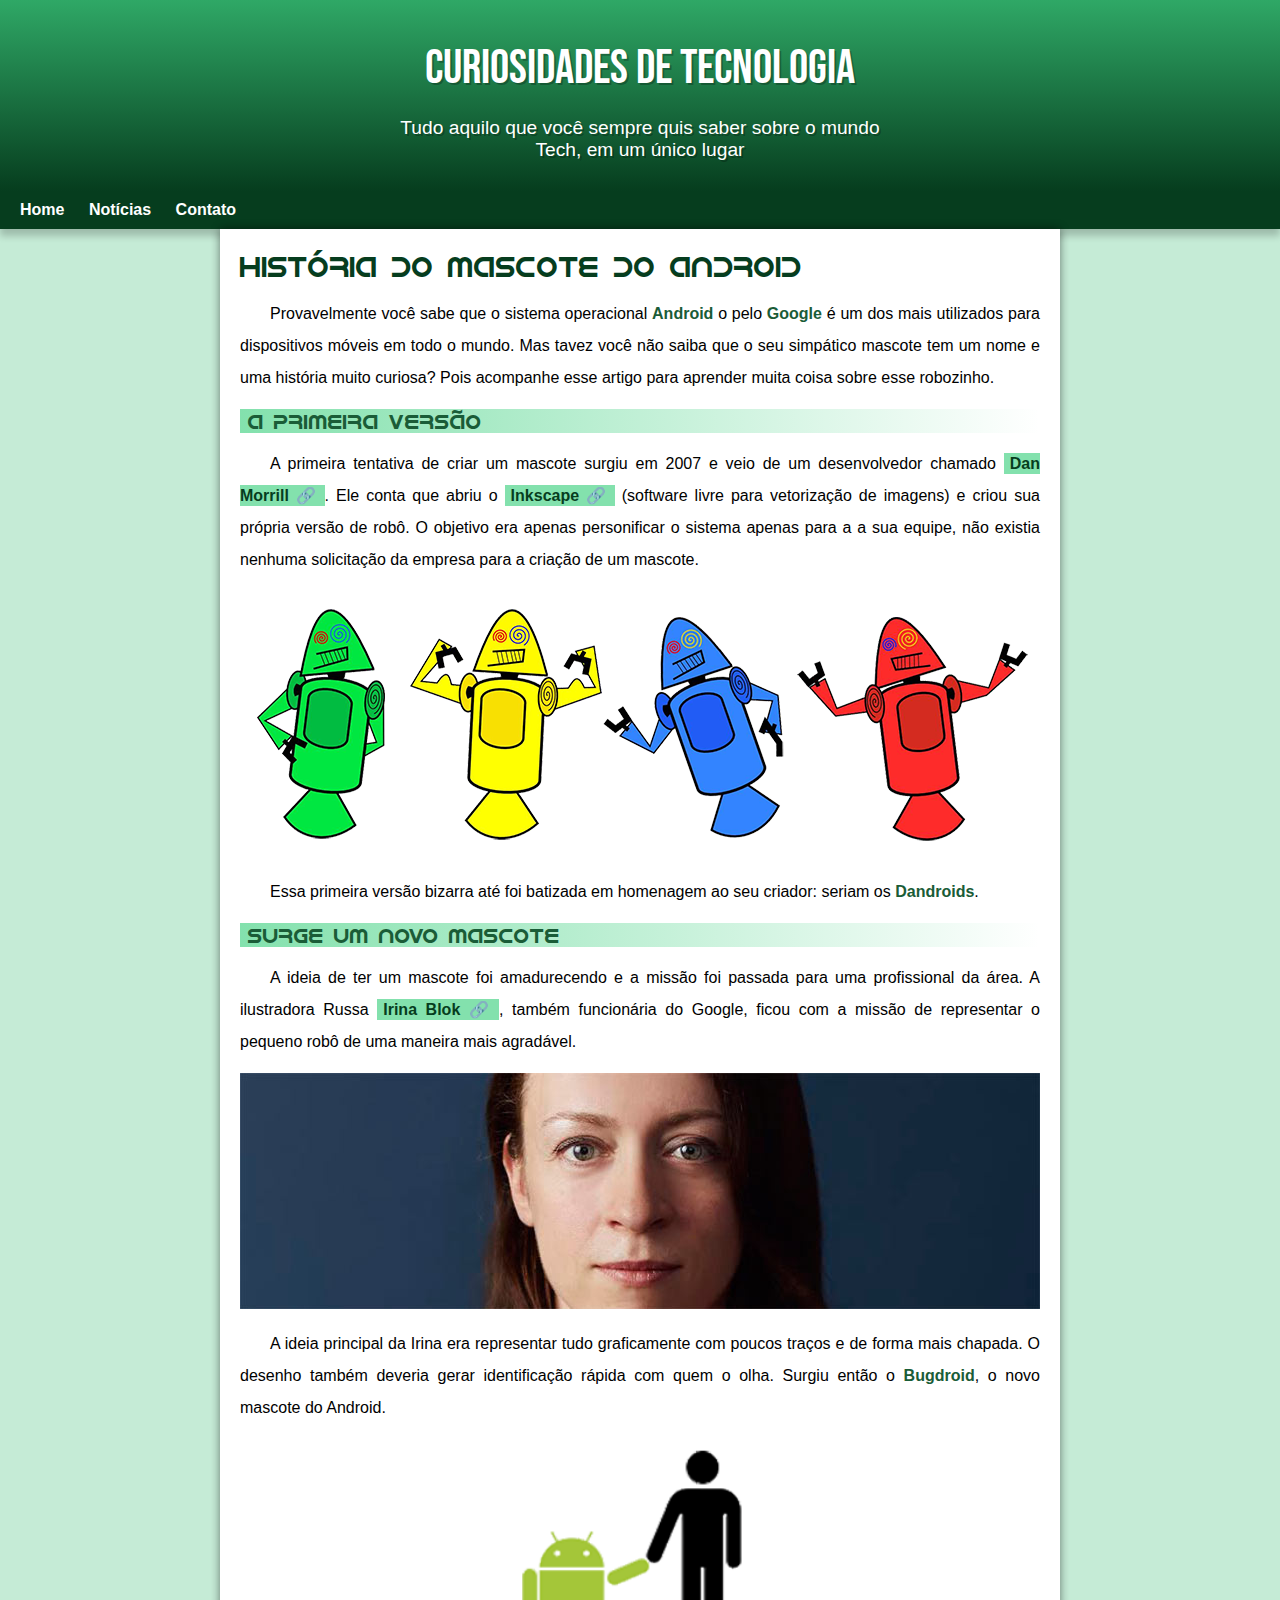
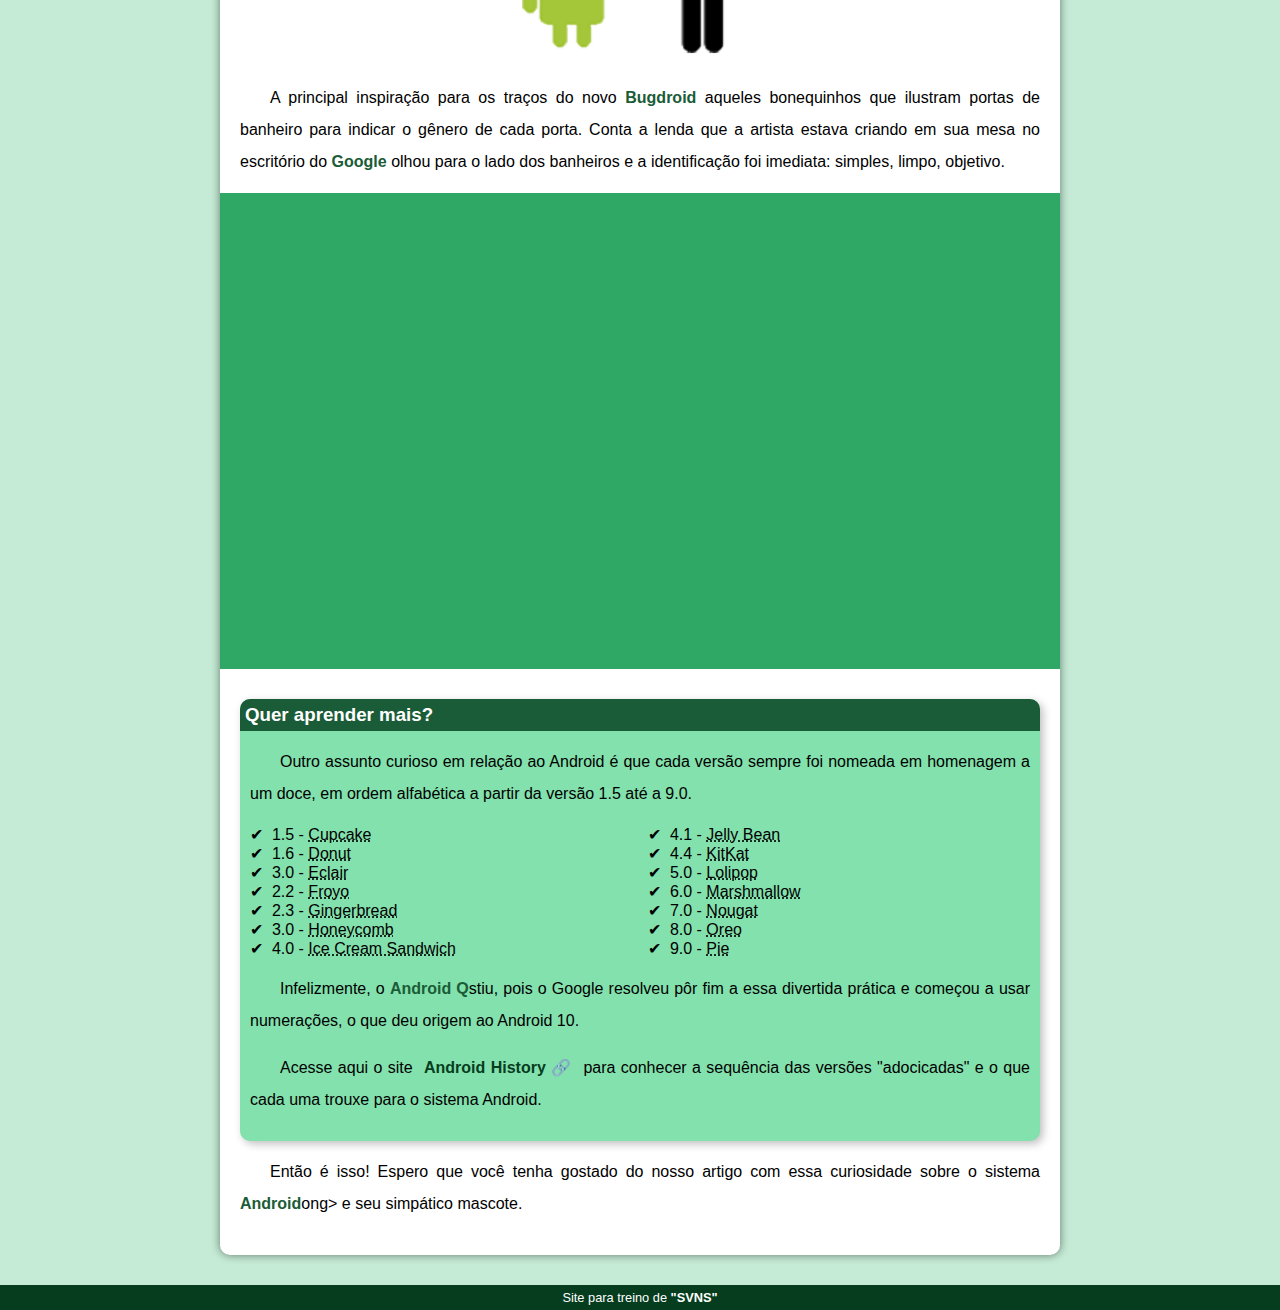
<file: index.html>
<!DOCTYPE html>
<html lang="pt-br">
<head>
    <meta charset="UTF-8">
    <meta name="viewport" content="width=device-width, initial-scale=1.0">
    <title>Como surgiu o mascote do Android?</title>
    <link rel="shortcut icon" href="imagens/favicon.ico" type="image/x-icon">
    <link rel="stylesheet" href="estilos/style.css">
</head>
<body>
    <header>
        <h1>Curiosidades de Tecnologia</h1>
        <p>Tudo aquilo que você sempre quis saber sobre o mundo Tech, em um único lugar</p>
    </header>
    <nav>
        <a href="#">Home</a>
        <a href="#">Notícias</a>
        <a href="#">Contato</a>
    </nav>
    <main>
        <article>
            <h1>História do Mascote do Android</h1>

            <p>Provavelmente você sabe que o sistema operacional <strong>Android</strong> o pelo <strong>Google</strong> é um dos mais utilizados para dispositivos móveis em todo o mundo. Mas tavez você não saiba que o seu simpático mascote tem um nome e uma história muito curiosa? Pois acompanhe esse artigo para aprender muita coisa sobre esse robozinho.</p>

            <h2>A primeira versão</h2>

            <p>A primeira tentativa de criar um mascote surgiu em 2007 e veio de um desenvolvedor chamado <a href="https://androidcommunity.com/dan-morrill-shows-us-the-android-mascot-that-almost-was-20130103/" target="_blank" class="externo">Dan Morrill</a>. Ele conta que abriu o <a href="https://inkscape.org/pt-br/" target="_blank" class="externo">Inkscape</a> (software livre para vetorização de imagens) e criou sua própria versão de robô. O objetivo era apenas personificar o sistema apenas para a a sua equipe, não existia nenhuma solicitação da empresa para a criação de um mascote.</p>

            <picture>
                <source media="(max-width: 600px)" srcset="imagens/dan-droids-pq.png">
                <img src="imagens/dan-droids.png" alt="Primeiro mascote do Android">
            </picture>

            <p>Essa primeira versão bizarra até foi batizada em homenagem ao seu criador: seriam os <strong>Dandroids</strong>.</p>

            <h2>Surge um novo mascote</h2>

            <p>A ideia de ter um mascote foi amadurecendo e a missão foi passada para uma profissional da área. A ilustradora Russa <a href="https://www.irinablok.com/" target="_blank" class="externo">Irina Blok</a>, também funcionária do Google, ficou com a missão de representar o pequeno robô de uma maneira mais agradável.</p>

            <picture>
                <source media="(max-width: 600px)" srcset="imagens/irina-blok-pq.jpg">
                <img src="imagens/irina-blok.jpg" alt="Irina Blok, criador do Bugdroid">
            </picture>

            <p>A ideia principal da Irina era representar tudo graficamente com poucos traços e de forma mais chapada. O desenho também deveria gerar identificação rápida com quem o olha. Surgiu então o <strong>Bugdroid</strong>, o novo mascote do Android.</p>

            <img src="imagens/bugdroid.png" class="pequena" alt="Bugdroid">

            <p>A principal inspiração para os traços do novo <strong>Bugdroid</strong> aqueles bonequinhos que ilustram portas de banheiro para indicar o gênero de cada porta. Conta a lenda que a artista estava criando em sua mesa no escritório do <strong>Google</strong> olhou para o lado dos banheiros e a identificação foi imediata: simples, limpo, objetivo.</p>

            <div class="video">
                <iframe width="560" height="315" src="https://www.youtube.com/embed/l2UDgpLz20M" title="YouTube video player" frameborder="0" allow="accelerometer; autoplay; clipboard-write; encrypted-media; gyroscope; picture-in-picture; web-share" allowfullscreen></iframe>
            </div>
            
            <aside>
                <h3>Quer aprender mais?</h3>

                <p>Outro assunto curioso em relação ao Android é que cada versão sempre foi nomeada em homenagem a um doce, em ordem alfabética a partir da versão 1.5 até a 9.0.</p>

                <ul>
                    <li>1.5 - <abbr title="Bolo de Copo">Cupcake</abbr></li>
                    <li>1.6 - <abbr title="Rosquinha">Donut</abbr></li>
                    <li>3.0 - <abbr title="Bomba">Eclair</abbr></li>
                    <li>2.2 - <abbr title="Iogurte congelado">Froyo</abbr></li>
                    <li>2.3 - <abbr title="Biscoito de gengibre">Gingerbread</abbr></li>
                    <li>3.0 - <abbr title="Favo de mel">Honeycomb</abbr></li>
                    <li>4.0 - <abbr title="Sanduiche de sorvete">Ice Cream Sandwich</abbr></li>
                    <li>4.1 - <abbr title="Jujuba">Jelly Bean</abbr></li>
                    <li>4.4 - <abbr title="Kitkat">KitKat</abbr></li>
                    <li>5.0 - <abbr title="Pirulito">Lolipop</abbr></li>
                    <li>6.0 - <abbr title="Marshmallow">Marshmallow</abbr></li>
                    <li>7.0 - <abbr title="Torrone">Nougat</abbr></li>
                    <li>8.0 - <abbr title="Oreo">Oreo</abbr></li>
                    <li>9.0 - <abbr title="Torta">Pie</abbr></li>
                </ul>

                <p>Infelizmente, o <strong>Android Q</strong>stiu, pois o Google resolveu pôr fim a essa divertida prática e começou a usar numerações, o que deu origem ao Android 10.</p>

                <p>Acesse aqui o site <a href="https://www.android.com/intl/en_uk/history/" target="_blank" class="externo">Android History</a> para conhecer a sequência das versões "adocicadas" e o que cada uma trouxe para o sistema Android.</p>
            </aside>

            <p>Então é isso! Espero que você tenha gostado do nosso artigo com essa curiosidade sobre o sistema <strong>Android</strong>ong> e seu simpático mascote.</p>
        </article>
    </main>
    <footer>
        <p>Site para treino de <a href="https://www.instagram.com/ss_vinicius11/" target="_blank">"SVNS"</a></p>
    </footer>
</body>
</html>
</file>
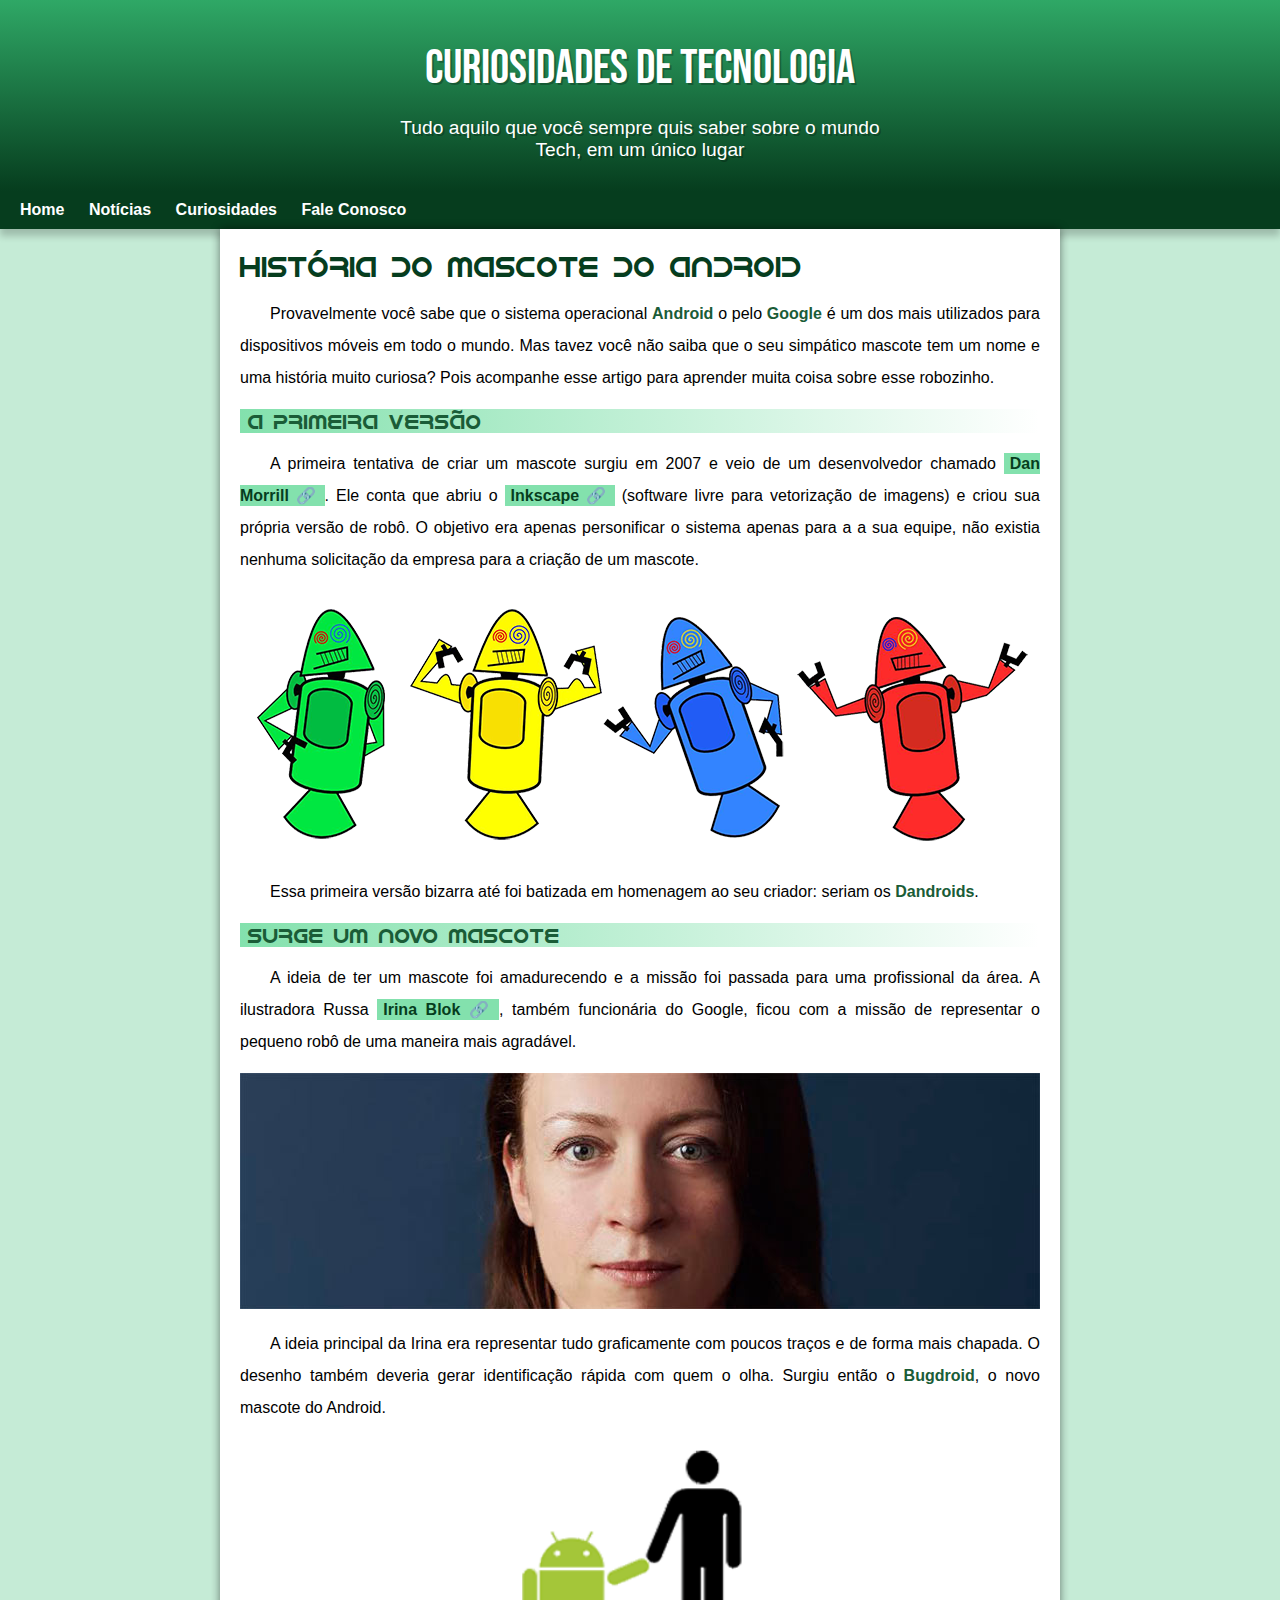
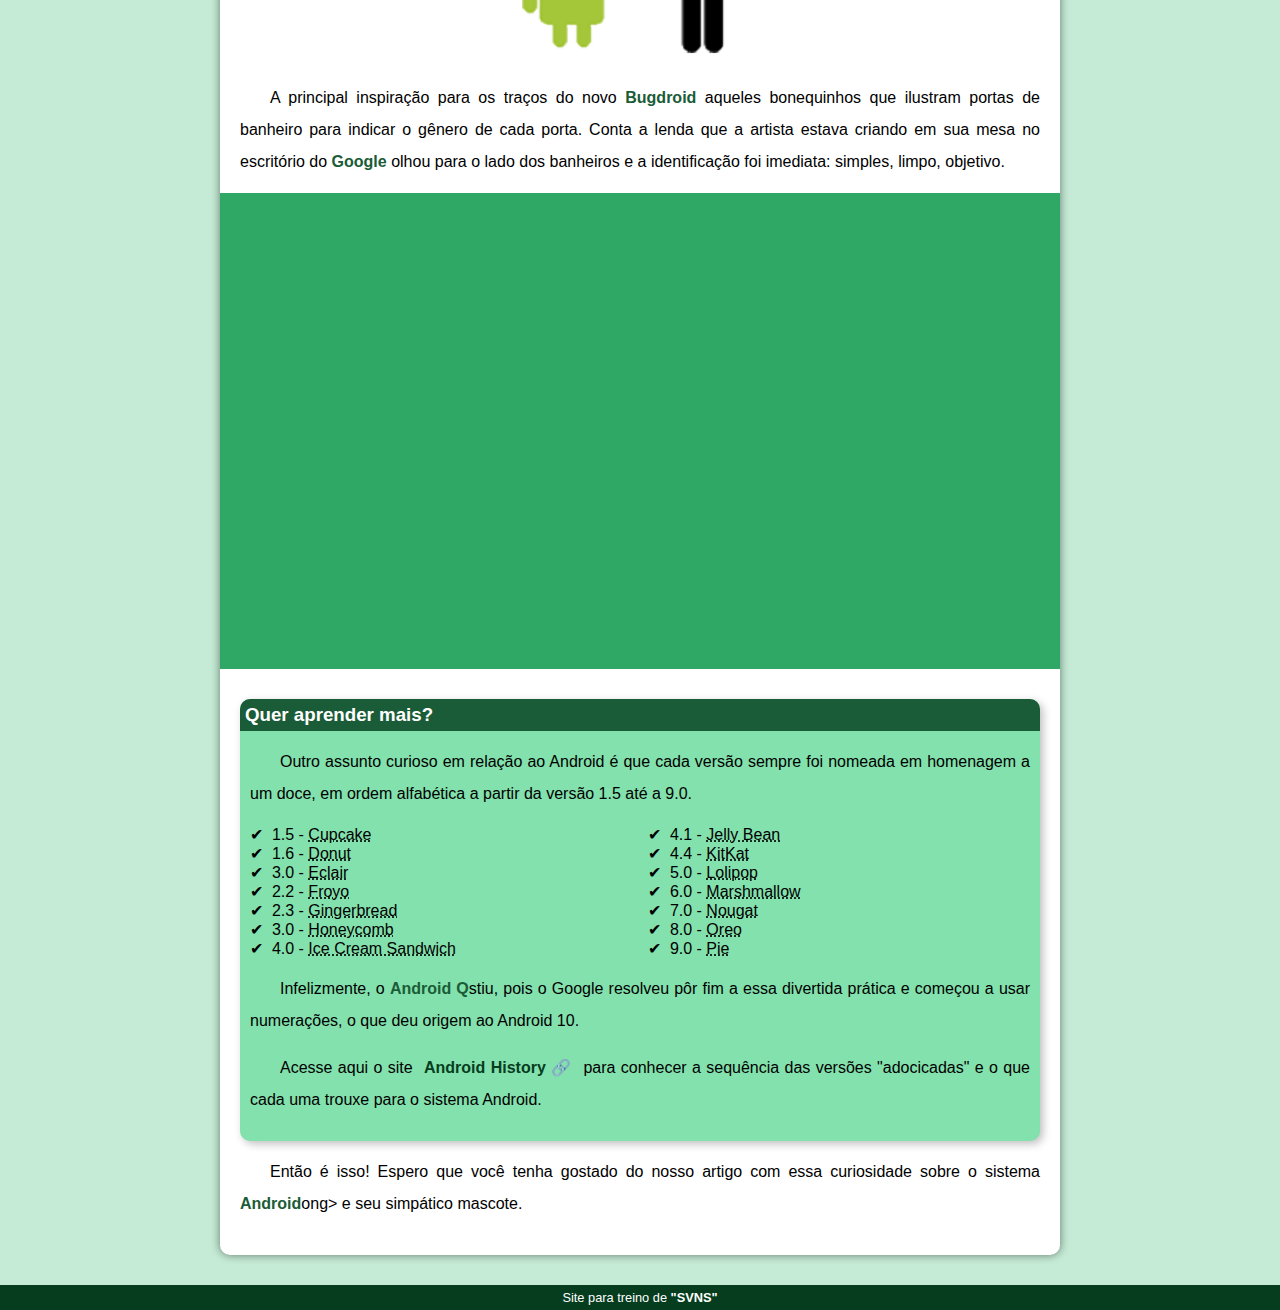
<file: android.html>
<!DOCTYPE html>
<html lang="pt-br">
<head>
    <meta charset="UTF-8">
    <meta name="viewport" content="width=device-width, initial-scale=1.0">
    <title>Como surgiu o mascote do Android?</title>
    <link rel="shortcut icon" href="imagens/favicon.ico" type="image/x-icon">
    <link rel="stylesheet" href="estilos/style.css">
</head>
<body>
    <header>
        <h1>Curiosidades de Tecnologia</h1>
        <p>Tudo aquilo que você sempre quis saber sobre o mundo Tech, em um único lugar</p>
    </header>
    <nav>
        <a href="#">Home</a>
        <a href="#">Notícias</a>
        <a href="#">Curiosidades</a>
        <a href="#">Fale Conosco</a>
    </nav>
    <main>
        <article>
            <h1>História do Mascote do Android</h1>

            <p>Provavelmente você sabe que o sistema operacional <strong>Android</strong> o pelo <strong>Google</strong> é um dos mais utilizados para dispositivos móveis em todo o mundo. Mas tavez você não saiba que o seu simpático mascote tem um nome e uma história muito curiosa? Pois acompanhe esse artigo para aprender muita coisa sobre esse robozinho.</p>

            <h2>A primeira versão</h2>

            <p>A primeira tentativa de criar um mascote surgiu em 2007 e veio de um desenvolvedor chamado <a href="https://androidcommunity.com/dan-morrill-shows-us-the-android-mascot-that-almost-was-20130103/" target="_blank" class="externo">Dan Morrill</a>. Ele conta que abriu o <a href="https://inkscape.org/pt-br/" target="_blank" class="externo">Inkscape</a> (software livre para vetorização de imagens) e criou sua própria versão de robô. O objetivo era apenas personificar o sistema apenas para a a sua equipe, não existia nenhuma solicitação da empresa para a criação de um mascote.</p>

            <picture>
                <source media="(max-width: 600px)" srcset="imagens/dan-droids-pq.png">
                <img src="imagens/dan-droids.png" alt="Primeiro mascote do Android">
            </picture>

            <p>Essa primeira versão bizarra até foi batizada em homenagem ao seu criador: seriam os <strong>Dandroids</strong>.</p>

            <h2>Surge um novo mascote</h2>

            <p>A ideia de ter um mascote foi amadurecendo e a missão foi passada para uma profissional da área. A ilustradora Russa <a href="https://www.irinablok.com/" target="_blank" class="externo">Irina Blok</a>, também funcionária do Google, ficou com a missão de representar o pequeno robô de uma maneira mais agradável.</p>

            <picture>
                <source media="(max-width: 600px)" srcset="imagens/irina-blok-pq.jpg">
                <img src="imagens/irina-blok.jpg" alt="Irina Blok, criador do Bugdroid">
            </picture>

            <p>A ideia principal da Irina era representar tudo graficamente com poucos traços e de forma mais chapada. O desenho também deveria gerar identificação rápida com quem o olha. Surgiu então o <strong>Bugdroid</strong>, o novo mascote do Android.</p>

            <img src="imagens/bugdroid.png" class="pequena" alt="Bugdroid">

            <p>A principal inspiração para os traços do novo <strong>Bugdroid</strong> aqueles bonequinhos que ilustram portas de banheiro para indicar o gênero de cada porta. Conta a lenda que a artista estava criando em sua mesa no escritório do <strong>Google</strong> olhou para o lado dos banheiros e a identificação foi imediata: simples, limpo, objetivo.</p>

            <div class="video">
                <iframe width="560" height="315" src="https://www.youtube.com/embed/l2UDgpLz20M" title="YouTube video player" frameborder="0" allow="accelerometer; autoplay; clipboard-write; encrypted-media; gyroscope; picture-in-picture; web-share" allowfullscreen></iframe>
            </div>
            
            <aside>
                <h3>Quer aprender mais?</h3>

                <p>Outro assunto curioso em relação ao Android é que cada versão sempre foi nomeada em homenagem a um doce, em ordem alfabética a partir da versão 1.5 até a 9.0.</p>

                <ul>
                    <li>1.5 - <abbr title="Bolo de Copo">Cupcake</abbr></li>
                    <li>1.6 - <abbr title="Rosquinha">Donut</abbr></li>
                    <li>3.0 - <abbr title="Bomba">Eclair</abbr></li>
                    <li>2.2 - <abbr title="Iogurte congelado">Froyo</abbr></li>
                    <li>2.3 - <abbr title="Biscoito de gengibre">Gingerbread</abbr></li>
                    <li>3.0 - <abbr title="Favo de mel">Honeycomb</abbr></li>
                    <li>4.0 - <abbr title="Sanduiche de sorvete">Ice Cream Sandwich</abbr></li>
                    <li>4.1 - <abbr title="Jujuba">Jelly Bean</abbr></li>
                    <li>4.4 - <abbr title="Kitkat">KitKat</abbr></li>
                    <li>5.0 - <abbr title="Pirulito">Lolipop</abbr></li>
                    <li>6.0 - <abbr title="Marshmallow">Marshmallow</abbr></li>
                    <li>7.0 - <abbr title="Torrone">Nougat</abbr></li>
                    <li>8.0 - <abbr title="Oreo">Oreo</abbr></li>
                    <li>9.0 - <abbr title="Torta">Pie</abbr></li>
                </ul>

                <p>Infelizmente, o <strong>Android Q</strong>stiu, pois o Google resolveu pôr fim a essa divertida prática e começou a usar numerações, o que deu origem ao Android 10.</p>

                <p>Acesse aqui o site <a href="https://www.android.com/intl/en_uk/history/" target="_blank" class="externo">Android History</a> para conhecer a sequência das versões "adocicadas" e o que cada uma trouxe para o sistema Android.</p>
            </aside>

            <p>Então é isso! Espero que você tenha gostado do nosso artigo com essa curiosidade sobre o sistema <strong>Android</strong>ong> e seu simpático mascote.</p>
        </article>
    </main>
    <footer>
        <p>Site para treino de <a href="https://www.instagram.com/ss_vinicius11/" target="_blank">"SVNS"</a></p>
    </footer>
</body>
</html>
</file>
<file: estilos/style.css>
@charset "UTF-8";

@import url('https://fonts.googleapis.com/css2?family=Bebas+Neue&display=swap');
@font-face {
    font-family: 'Android';
    src: url('../fontes/idroid.otf') format(opentype);
    font-weight: normal;
}

:root{
    --cor0: #c5ebd6;
    --cor1: #83e1ad;
    --cor2: #3ddc84;
    --cor3: #2fa866;
    --cor4: #1a5c37;
    --cor5: #063d1e;

    --fontepadrao: Arial, Verdana, Helvetica, sans-serif;
    --fontedestaque: 'Bebas Neue', sans-serif;
    --fonteandroid: 'Android', sans-serif;

}

*{
    margin: 0px;
    padding: 0px;
}

body{
    background-color: var(--cor0);
    font-family: var(--fontepadrao);
}

a.externo::after{
    content: '\00A0\1F517';
}

header{
    background-image: linear-gradient(to bottom, var(--cor3), var(--cor5));
    min-height: 150px;
    text-align: center;
    padding-top: 40px;
}

header > h1{
    font-family: var(--fontedestaque);
    font-size: 3em;
    font-weight: normal;
    color: white;
    padding: 0px 10px;
    margin-bottom: 20px;
    text-shadow: 2px 2px 0px rgba(0, 0, 0, 0.250);
}

header > p{
    font-family: var(--fontepadrao);
    font-size: 1.2em;
    color: white;
    max-width: 500px;
    padding: 0px 10px;
    margin: auto;
    padding-bottom: 30px;
    text-shadow: 2px 2px 0px rgba(0, 0, 0, 0.250);
}

nav{
    background-color: var(--cor5);
    padding: 10px;
    box-shadow: 0px 7px 7px rgba(0, 0, 0, 0.200);
}
nav > a{
    color: white;
    padding: 10px;
    border-radius: 5px;
    text-decoration: none;
    font-weight: bold;
    transition-duration: 0.5s;
}

nav > a:hover{
    background-color: var(--cor3);
    color: var(--cor5);
}

main{
    min-width: 300px;
    max-width: 800px;
    margin: auto;
    margin-bottom: 30px;
    padding: 20px;
    background-color: white;
    box-shadow: 0px 0px 10px rgba(0, 0, 0, 0.490);
    border-radius: 0px 0px 10px 10px;
}

main h1{
    color: var(--cor5);
    font-family: var(--fonteandroid);
    font-weight: normal;
    font-size: 1.8em;
}

main h2{
    color: var(--cor4);
    font-family: var(--fonteandroid);
    font-size: 1.3em;
    font-weight: normal;
    background-image: linear-gradient(to right, var(--cor1), transparent);
    text-indent: 8px;
}

main p{
    margin: 15px 0px;
    text-align: justify;
    text-indent: 30px;
    font-size: 1em;
    line-height: 2em;
}

main strong{
    color: var(--cor4);
    font-weight: bold;
}

main a{
    text-decoration: none;
    font-weight: bold;
    color: var(--cor5);
    background-color: var(--cor1);
    padding: 2px 6px;
}

main a:hover{
    text-decoration: underline;
    color: var(--cor4);
}

main img{
    width: 100%;
}

main img.pequena{
    display: block;
    margin: auto;
    max-width: 350px;
}

div.video{
    background-color: var(--cor3);
    margin: 0px -20px 30px -20px;
    padding: 20px;
    padding-bottom: 57%;
    position: relative;
}

div.video > iframe{
    position: absolute;
    top: 5%;
    left: 5%;
    width: 90%;
    height: 90%;

}

aside{
    background-color: var(--cor1);
    padding: 10px;
    border-radius: 10px;
    box-shadow: 3px 3px 8px rgba(0, 0, 0, 0.253);
}

aside > h3{
    background-color: var(--cor4);
    color: white;
    padding: 5px;
    margin: -10px -10px 0px -10px;
    border-radius: 10px 10px 0px 0px;
}

aside > ul{
    list-style: '\2714\00A0\00A0';
    list-style-position: inside;
    columns: 2;
}

footer{
    background-color: var(--cor5);
    color: white;
    text-align: center;
    font-size: 0.8em;
    padding: 5px;
}

footer a{
    color: white;
    font-weight: bolder;
    text-decoration: none;
}

footer a:hover{
    text-decoration: underline;
    color: var(--cor1);
}
</file>
